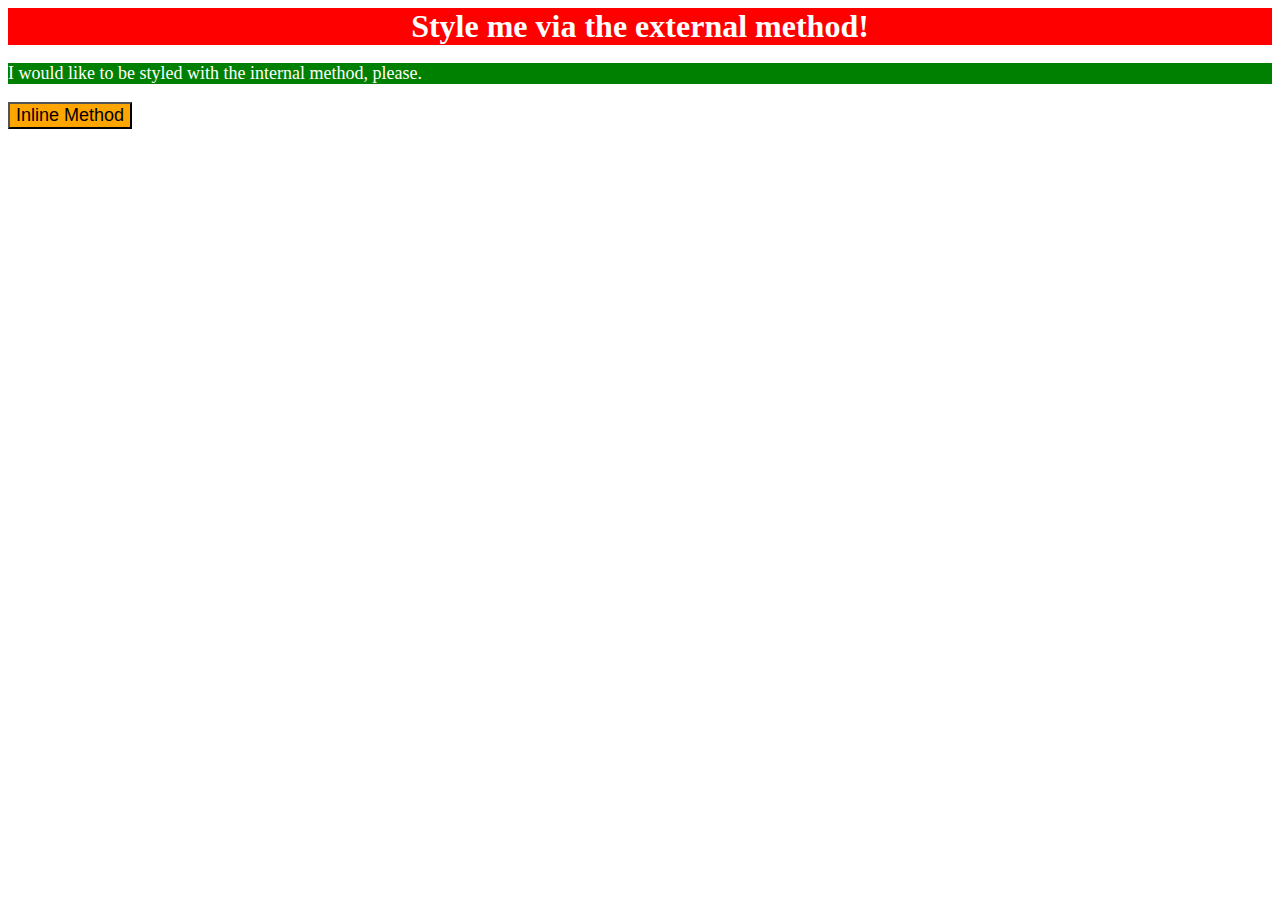
<file: foundations/intro-to-css/01-css-methods/index.html>
<!DOCTYPE html>
<html lang="en">
  <head>
    <meta charset="UTF-8">
    <meta http-equiv="X-UA-Compatible" content="IE=edge">
    <meta name="viewport" content="width=device-width, initial-scale=1.0">
    <title>Methods for Adding CSS</title>
    <link rel="stylesheet" href="style.css">
    <style>
      p {
        background-color: green;
        color: white;
        font-size: 18px;
      }
    </style>
  </head>
  <body>
    <div>Style me via the external method!</div>
    <p>I would like to be styled with the internal method, please.</p>
    <button style="background-color: orange; font-size: 18px;">Inline Method</button>
  </body>
</html>
</file>
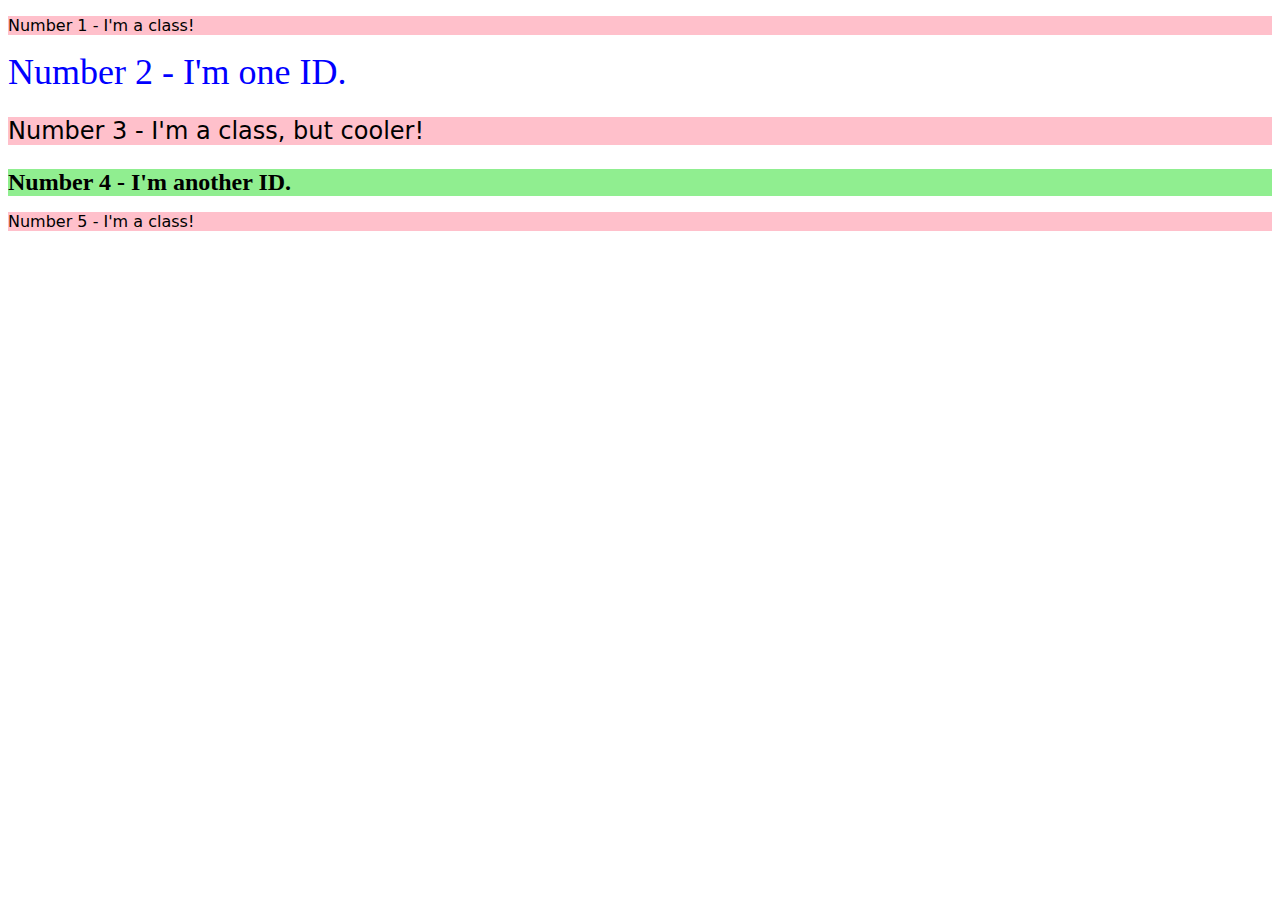
<file: foundations/intro-to-css/02-class-id-selectors/index.html>
<!DOCTYPE html>
<html lang="en">
  <head>
    <meta charset="UTF-8">
    <meta http-equiv="X-UA-Compatible" content="IE=edge">
    <meta name="viewport" content="width=device-width, initial-scale=1.0">
    <title>Class and ID Selectors</title>
    <link rel="stylesheet" href="style.css">
  </head>
  <body>
    <p class="simpletons">Number 1 - I'm a class!</p>
    <div id="second">Number 2 - I'm one ID.</div>
    <p class="simpletons cool">Number 3 - I'm a class, but cooler!</p>
    <div id="four_green">Number 4 - I'm another ID.</div>
    <p class="simpletons">Number 5 - I'm a class!</p>
  </body>
</html>
</file>
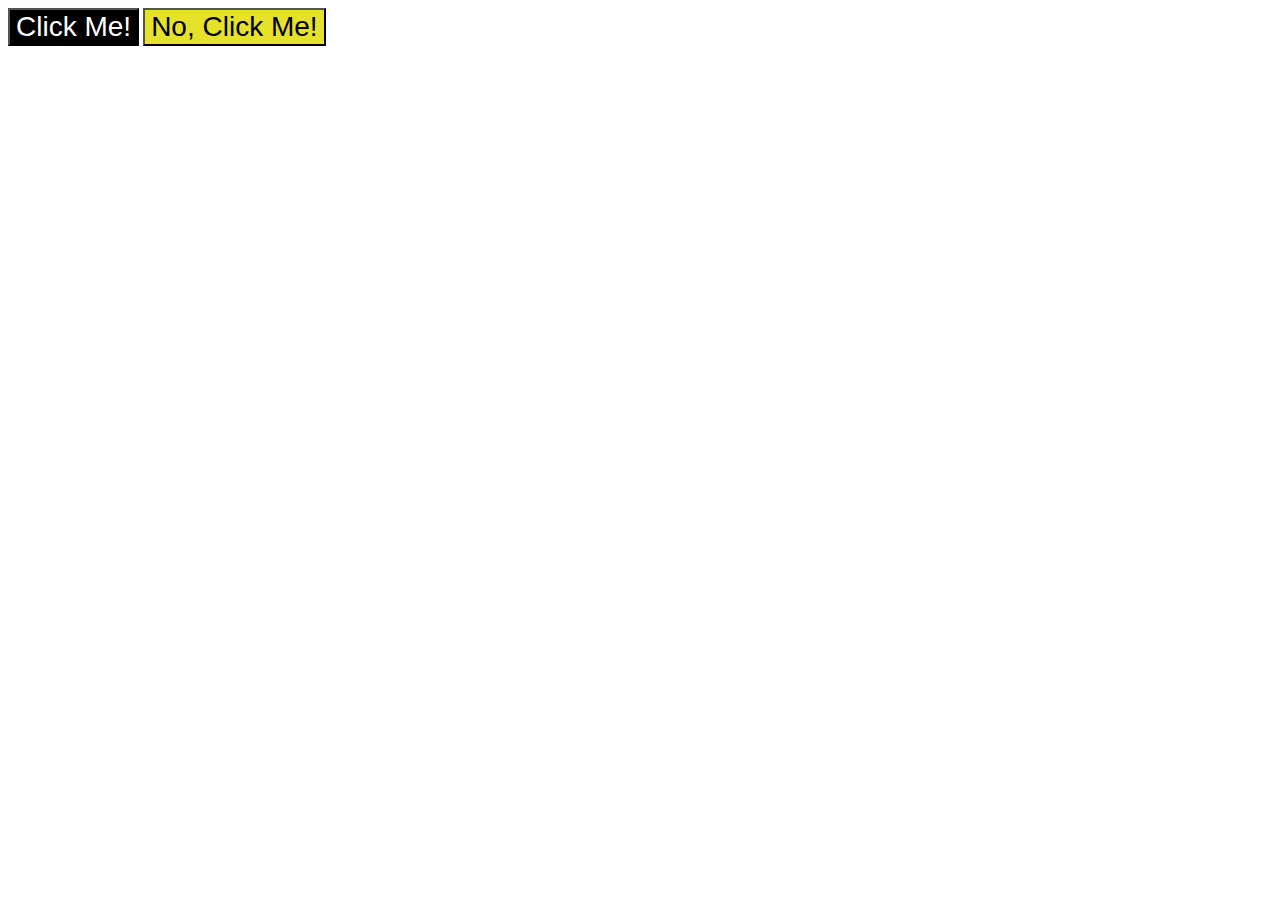
<file: foundations/intro-to-css/03-grouping-selectors/index.html>
<!DOCTYPE html>
<html lang="en">
  <head>
    <meta charset="UTF-8">
    <meta http-equiv="X-UA-Compatible" content="IE=edge">
    <meta name="viewport" content="width=device-width, initial-scale=1.0">
    <title>Grouping Selectors</title>
    <link rel="stylesheet" href="style.css">
  </head>
  <body>
    <button class="darkbtn">Click Me!</button>
    <button class="colorbtn">No, Click Me!</button>
  </body>
</html>
</file>
<file: foundations/intro-to-css/01-css-methods/style.css>
div {
    background-color: red;
    color: white;
    font-size: 32px;
    text-align: center;
    font-weight: bold;
}
</file>
<file: foundations/intro-to-css/02-class-id-selectors/style.css>
.simpletons {
    background-color: pink;
    font-family: Verdana, 'DejaVu Sans', sans-serif;
}
#second {
    color: blue;
    font-size: 36px;
}
.simpletons.cool {
    font-size: 24px;
}
#four_green {
    background-color: lightgreen;
    font-size: 24px;
    font-weight: bold;
}
</file>
<file: foundations/intro-to-css/03-grouping-selectors/style.css>
.darkbtn {
    background-color: #000;
    color: #ffffff;
}
.colorbtn {
    background-color: #e6e22b;
}
button {
    font-size: 28px;
    font-family: Helvetica, 'Times New Roman', sans-serif;
}
</file>
